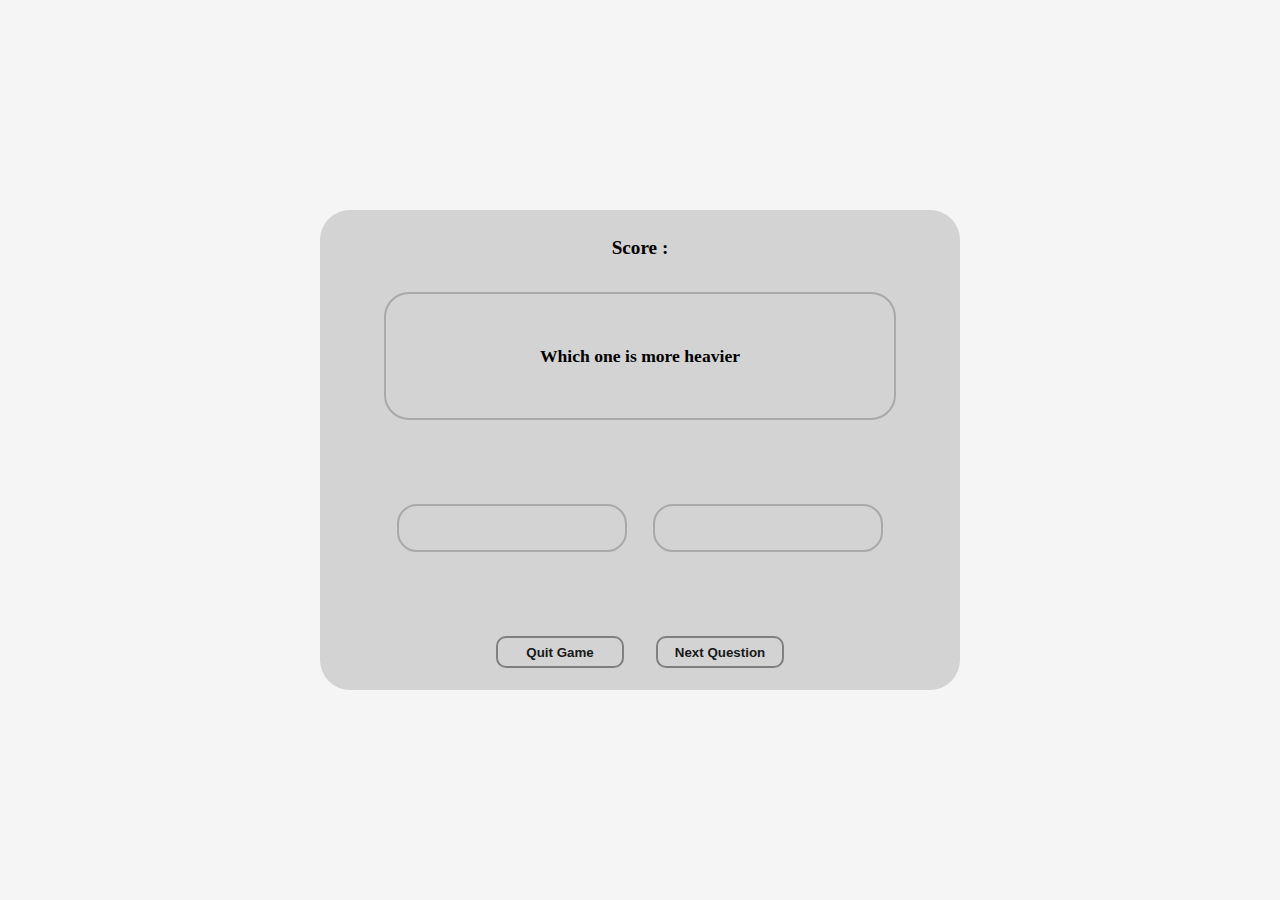
<file: front-end/game.html>
<html lang="en">
  <head>
    <meta charset="UTF-8" />
    <meta http-equiv="X-UA-Compatible" content="IE=edge" />
    <meta name="viewport" content="width=device-width, initial-scale=1.0" />
    <title>Game</title>
    <link rel="stylesheet" type="text/css" href="./css/game.css" />
    <script src="./js/game.js"></script>
    <script src="./js/navigation.js"></script>
  </head>
  <body onload="LoadGame()">
    <main>
      <!-- creating a modal for when quiz ends -->
      <section class="modal-container" id="score-modal">
        <section class="modal-content-container">
          <h1>Game Over!</h1>

          <article class="grade-details">
            <p>Score : <span id="final-score"></span></p>
          </article>

          <article class="modal-button-container">
            <button onclick="redirectButton('home')">Continue</button>
          </article>
        </section>
      </section>

      <section class="game-quiz-container">
        <article class="game-details-container">
          <h1>Score : <span id="player-score"></span></h1>
        </article>

        <article class="game-question-container">
          <h1 id="display-question">Which one is more heavier</h1>
        </article>

        <article class="game-options-container">
          <article class="modal-container" id="option-modal">
            <article class="modal-content-container">
              <h1>Please Pick An Option</h1>

              <article class="modal-button-container">
                <button onclick="closeOptionModal()">Continue</button>
              </article>
            </article>
          </article>
          <article>
            <input
              type="radio"
              id="option-one"
              name="option"
              class="radio"
              value="optionA"
            />
            <label
              for="option-one"
              class="option"
              id="option-one-label"
              name="answer"
            ></label>
          </article>

          <article>
            <input
              type="radio"
              id="option-two"
              name="option"
              class="radio"
              value="optionB"
            />
            <label
              for="option-two"
              class="option"
              id="option-two-label"
              name="answer"
            ></label>
          </article>
        </article>

        <article class="next-button-container">
          <button onclick="redirectButton('home')">Quit Game</button>
          <button id="nextButton" onclick="NextQuestion()">
            Next Question
          </button>
        </article>
      </section>
    </main>
  </body>
</html>
</file>
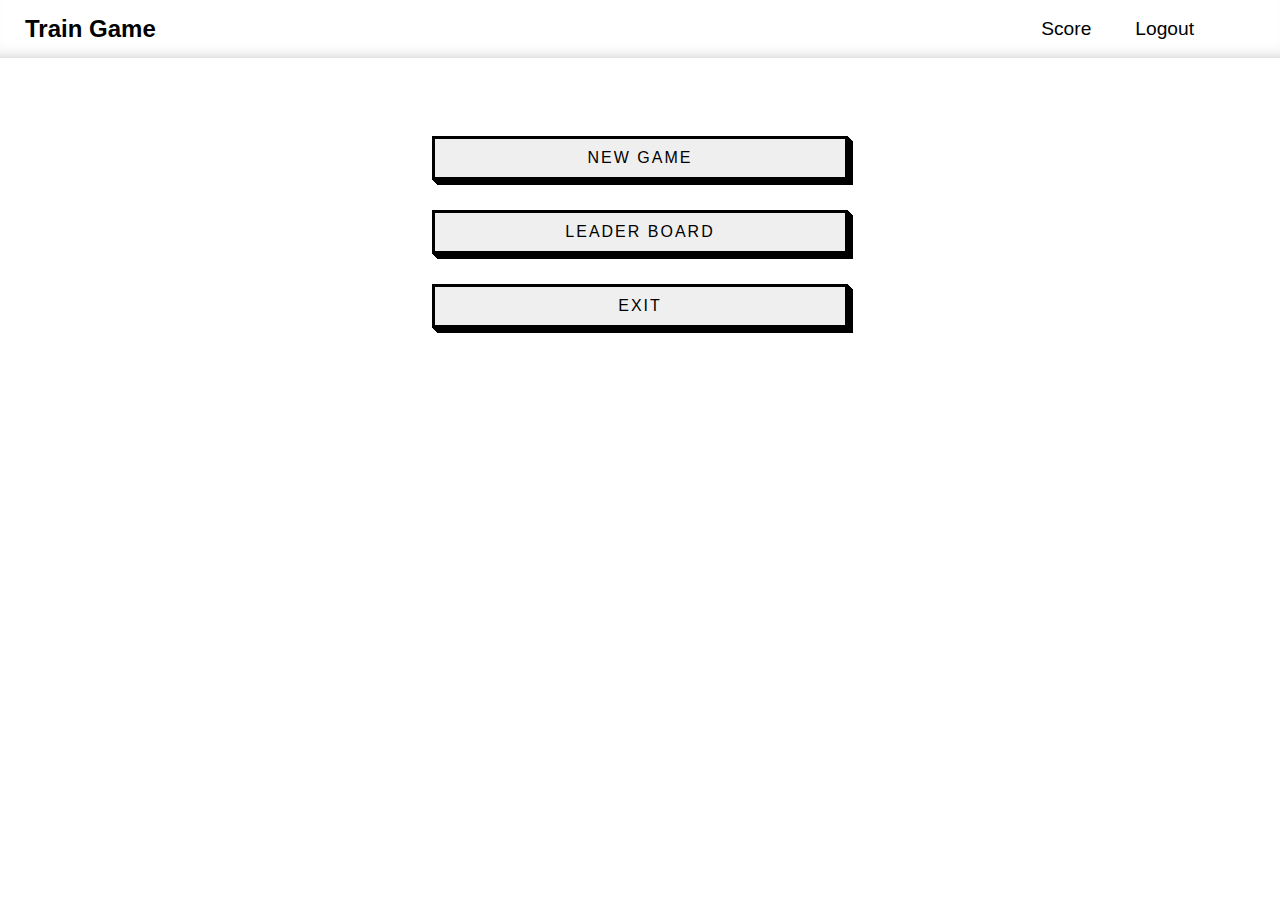
<file: front-end/home.html>
<html lang="en">
  <head>
    <meta charset="UTF-8" />
    <meta http-equiv="X-UA-Compatible" content="IE=edge" />
    <meta name="viewport" content="width=device-width, initial-scale=1.0" />
    <title>Home</title>
    <link rel="stylesheet" type="text/css" href="./css/home.css" />
    <script src="./js/home.js"></script>
    <script src="./js/navigation.js"></script>
  </head>
  <body>
    <header>
      <article class="logo">
        <a href="./home.html"><strong>Train Game </strong></a>
      </article>
      <article class="burger">
          ><img src="./images/menu-icon.svg" height="20" width="20" alt=""
        /></i>
      </article>
      <nav class="navbar">
        <ul class="links">
          <a href="./score.html">
            <li>Score</li>
          </a>
          <a href="../index.html">
            <li>Logout</li>
          </a>
        </ul>
      </nav>
    </header>
    <main>
      <section>
        <button onclick="redirectButton('game')">NEW GAME</button>
        <button onclick="redirectButton('score')">LEADER BOARD</button>
        <button>EXIT</button>
      </section>
    </main>
  </body>
</html>
</file>
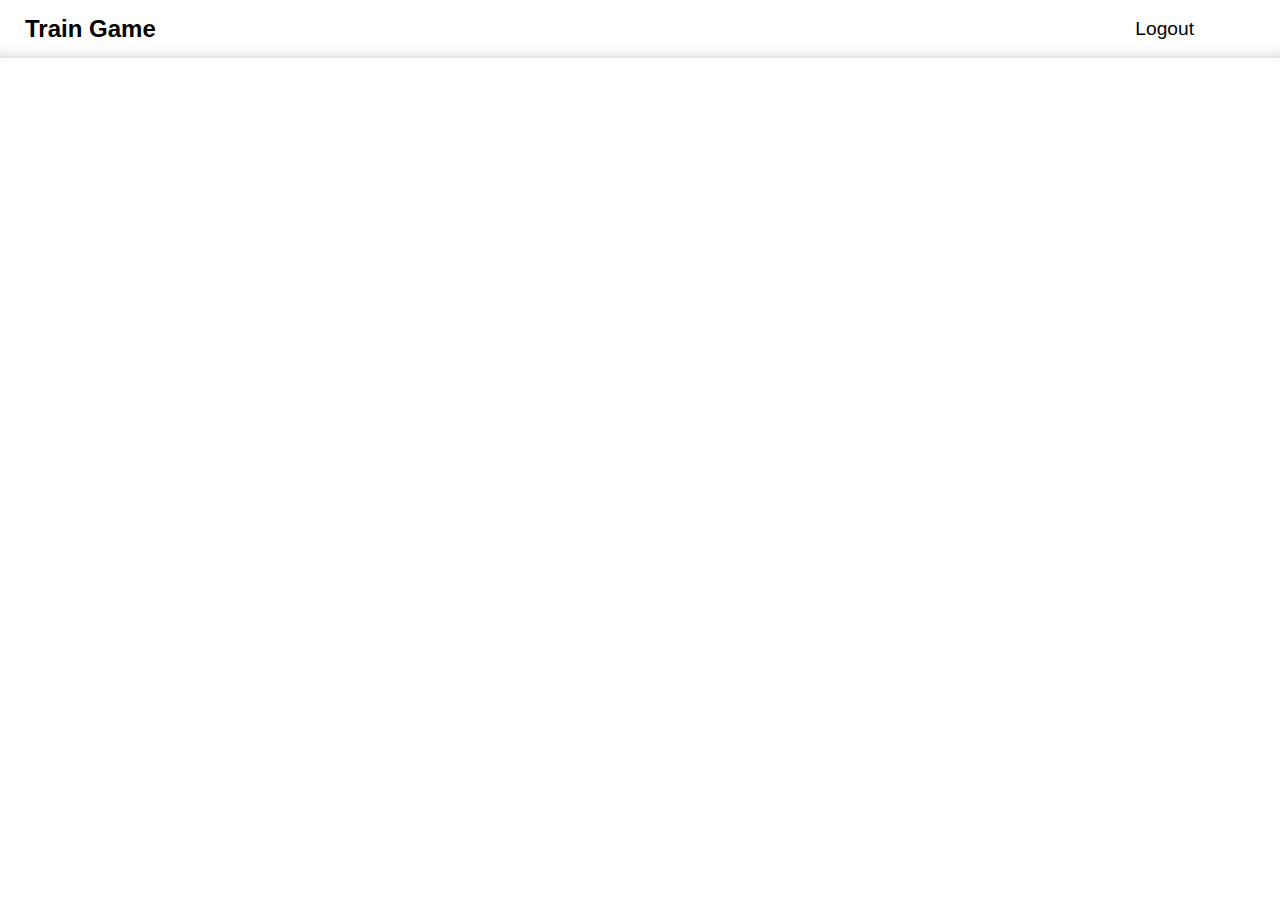
<file: front-end/score.html>
<html lang="en">
  <head>
    <meta charset="UTF-8" />
    <meta http-equiv="X-UA-Compatible" content="IE=edge" />
    <meta name="viewport" content="width=device-width, initial-scale=1.0" />
    <title>Home</title>
    <link rel="stylesheet" type="text/css" href="./css/home.css" />
    <script src="./js/home.js"></script>
  </head>
  <body onload="PopulateScoreboard()">
    <header>
      <article class="logo">
        <a href="./home.html"><strong>Train Game</strong></a>
      </article>
      <article class="burger">
        <i class="ri-menu-line icon"
          ><img src="./images/menu-icon.svg" height="20" width="20" alt=""
        /></i>
      </article>
      <nav class="navbar">
        <ul class="links">
          <a href="../index.html">
            <li>Logout</li>
          </a>
        </ul>
      </nav>
    </header>
    <main>
        <ol id="scoreboard">
        <ol>
      </section>
  </body>
</html>
</file>
<file: front-end/css/game.css>
* {
  margin: 0;
  padding: 0;
  box-sizing: border-box;
}

html,
body {
  height: 100%;
}

body {
  font-family: "Montserrat", serif;
}

main {
  width: 100%;
  min-height: 100vh;
  display: flex;
  flex-direction: column;
  justify-content: center;
  align-items: center;
  background-color: whitesmoke;
  background-repeat: no-repeat;
  background-size: cover;
  background-position: center;
}

.game-quiz-container {
  width: 40rem;
  height: 30rem;
  background-color: lightgray;
  display: flex;
  flex-direction: column;
  align-items: center;
  justify-content: space-around;
  border-radius: 30px;
}

.game-details-container {
  width: 80%;
  height: 4rem;
  display: flex;
  justify-content: space-around;
  align-items: center;
}

.game-details-container h1 {
  font-size: 1.2rem;
}

.game-question-container {
  width: 80%;
  height: 8rem;
  display: flex;
  align-items: center;
  justify-content: center;
  border: 2px solid darkgray;
  border-radius: 25px;
}

.game-question-container h1 {
  font-size: 1.1rem;
  text-align: center;
  padding: 3px;
}

.game-options-container {
  width: 80%;
  height: 12rem;
  display: flex;
  flex-wrap: wrap;
  align-items: center;
  justify-content: space-around;
}

.game-options-container article {
  width: 45%;
  height: 3rem;
  border: 2px solid darkgray;
  border-radius: 20px;
  overflow: hidden;
}
article label {
  width: 100%;
  height: 100%;
  display: flex;
  align-items: center;
  justify-content: center;
  cursor: pointer;
  transition: transform 0.3s;
  font-weight: 600;
  color: rgb(22, 22, 22);
}

article label:hover {
  -ms-transform: scale(1.12);
  -webkit-transform: scale(1.12);
  transform: scale(1.12);
  color: white;
}

input[type="radio"] {
  position: relative;
  display: none;
}

input[type="radio"]:checked ~ .option {
  background: paleturquoise;
}

.next-button-container {
  width: 50%;
  height: 3rem;
  display: flex;
  justify-content: center;
  flex-direction: row;
  gap: 2rem;
}
.next-button-container button {
  width: 8rem;
  height: 2rem;
  border-radius: 10px;
  background: none;
  color: rgb(25, 25, 25);
  font-weight: 600;
  border: 2px solid gray;
  cursor: pointer;
  outline: none;
}
.next-button-container button:hover {
  background-color: rgb(143, 93, 93);
}

.modal-container {
  display: none;
  position: fixed;
  z-index: 1;
  left: 0;
  top: 0;
  width: 100%;
  height: 100%;
  overflow: auto;
  background-color: rgb(0, 0, 0);
  background-color: rgba(0, 0, 0, 0.4);
  flex-direction: column;
  align-items: center;
  justify-content: center;
  -webkit-animation: fadeIn 1.2s ease-in-out;
  animation: fadeIn 1.2s ease-in-out;
}

.modal-content-container {
  height: 20rem;
  width: 25rem;
  background-color: rgb(43, 42, 42);
  display: flex;
  flex-direction: column;
  align-items: center;
  justify-content: space-around;
  border-radius: 25px;
}

.modal-content-container h1 {
  font-size: 1.3rem;
  height: 3rem;
  color: lightgray;
  text-align: center;
}

.grade-details {
  width: 15rem;
  height: 10rem;
  display: flex;
  flex-direction: column;
  align-items: center;
  justify-content: space-around;
}

.grade-details p {
  color: white;
  text-align: center;
}

.modal-button-container {
  height: 2rem;
  width: 100%;
  display: flex;
  align-items: center;
  justify-content: center;
}

.modal-button-container button {
  width: 10rem;
  height: 2rem;
  background: none;
  outline: none;
  border: 1px solid rgb(252, 242, 241);
  color: white;
  font-size: 1.1rem;
  cursor: pointer;
  border-radius: 20px;
}
.modal-button-container button:hover {
  background-color: rgb(83, 82, 82);
}

@media (min-width: 300px) and (max-width: 350px) {
  .game-quiz-container {
    width: 90%;
    height: 80vh;
  }
  .game-details-container h1 {
    font-size: 0.8rem;
  }

  .game-question-container {
    height: 6rem;
  }
  .game-question-container h1 {
    font-size: 0.9rem;
  }

  .game-options-container span {
    width: 90%;
    height: 2.5rem;
  }
  .game-options-container span label {
    font-size: 0.8rem;
  }
  .modal-content-container {
    width: 90%;
    height: 25rem;
  }

  .modal-content-container h1 {
    font-size: 1.2rem;
  }
}

@media (min-width: 350px) and (max-width: 700px) {
  .game-quiz-container {
    width: 90%;
    height: 80vh;
  }
  .game-details-container h1 {
    font-size: 1rem;
  }

  .game-question-container {
    height: 8rem;
  }

  .game-question-container h1 {
    font-size: 0.9rem;
  }

  .game-options-container span {
    width: 90%;
  }
  .modal-content-container {
    width: 90%;
    height: 25rem;
  }
  .modal-content-container h1 {
    font-size: 1.2rem;
  }
}

@keyframes fadeIn {
  from {
    opacity: 0;
  }
  to {
    opacity: 1;
  }
}

@-webkit-keyframes fadeIn {
  from {
    opacity: 0;
  }
  to {
    opacity: 1;
  }
}

.custom-loader {
  width: 100px;
  height: 100px;
  border-radius: 50%;
  background: repeating-conic-gradient(#569af4 0 90deg, #e4e4ed 0 180deg);
  animation: s1 2s infinite linear;
}

@keyframes s1 {
  100% {
    transform: rotate(0.5turn);
  }
}
</file>
<file: front-end/css/home.css>
* {
  padding: 0;
  margin: 0;
  list-style-type: none;
  text-decoration: none;
  color: black;
  font-size: 16px;
  font-family: "Open Sans", sans-serif;
}

body {
  background-color: white;
}

header {
  background-color: rgb(255, 255, 255);
  box-shadow: inset 0px -13px 25px -27px #000000;
  position: relative;
  display: flex;
  justify-content: center;
  align-items: center;
  margin-bottom: 3rem;
}

.logo strong {
  display: inline-block;
  padding: 10px;
  font-size: 1.5rem;
}

.burger {
  background-color: aliceblue;
  position: absolute;
  transform: translateY(-50%);
  top: 20px;
  right: 15px;
  display: flex;
  justify-content: center;
  align-items: center;
  cursor: pointer;
}

.navbar {
  display: none;
}

.mobile-menu {
  background-color: rgba(255, 255, 255, 0.379);
  display: flex;
  flex-direction: column;
  justify-content: center;
  align-items: center;
  position: absolute;
  width: 100vw;
  height: 100vh;
  top: 0;
  left: 0;
  z-index: -1;
}

.icons {
  display: flex;
  padding: 15px;
}

.icons a li {
  display: flex;
  justify-content: center;
  align-items: center;
  margin: 0 15px;
}

.links {
  display: flex;
  flex-direction: column;
  justify-content: center;
  align-items: center;
}

.links a {
  padding: 20px;
}

.links a li {
  font-size: 1.2rem;
  display: inline-block;
  padding: 2px;
  position: relative;
}

.links a li::after {
  content: "";
  width: 100%;
  height: 2px;
  background-color: #000000;
  position: absolute;
  bottom: 0;
  left: 0;
  transform: scaleX(0);
  transition: transform 0.3s ease-out;
}

.links a li:hover::after {
  transform: scaleX(1);
}

.icon {
  font-size: 1.6rem;
}

main {
  display: flex;
  flex-direction: column;
  gap: 2rem;
  width: 65%;
  margin: auto;
  text-align: center;
}

button {
  text-align: center;
  margin-top: 30px;
  padding-top: 10px;
  padding-bottom: 10px;
  padding-left: 80px;
  padding-right: 80px;
  width: 50%;
  font-size: 16px;
  letter-spacing: 2px;
  text-decoration: none;
  text-transform: uppercase;
  color: #000;
  cursor: pointer;
  border: 3px solid;
  box-shadow: 1px 1px 0px 0px, 2px 2px 0px 0px, 3px 3px 0px 0px, 4px 4px 0px 0px,
    5px 5px 0px 0px;
  position: relative;
  user-select: none;
  -webkit-user-select: none;
  touch-action: manipulation;
}
ol {
  counter-reset: li;
  margin: 40px;
  padding: 0;
  font-family: sans-serif;
  width: 400px;
  margin: auto;
}

ol li {
  list-style: none;
  position: relative;
  margin: 0 0 16px 2em;
  padding: 6px 18px;
  background: #c0c0c0;
}

ol li:before {
  content: counter(li);
  counter-increment: li;
  position: absolute;
  top: -16px;
  left: -30px;
  box-sizing: border-box;
  width: 2em;
  margin-right: 8px;
  color: rgb(41, 37, 37);
  font-weight: bold;
  font-family: "Helvetica Neue", Arial, sans-serif;
  font-size: 30px;
  text-align: center;
}

p {
  font-size: 10px;
}

p a {
  color: rgb(41, 37, 37);
}

@media screen and (min-width: 767px) {
  .burger {
    display: none;
  }

  header {
    justify-content: space-between;
  }

  .logo {
    padding: 5px 15px;
  }

  .navbar {
    display: flex;
    justify-content: center;
    align-items: center;
  }

  .links {
    flex-direction: row;
    margin-right: 5vw;
  }

  .links a {
    padding: 0 20px;
  }

  .icons {
    padding: 0;
    order: 2;
  }
}
</file>
